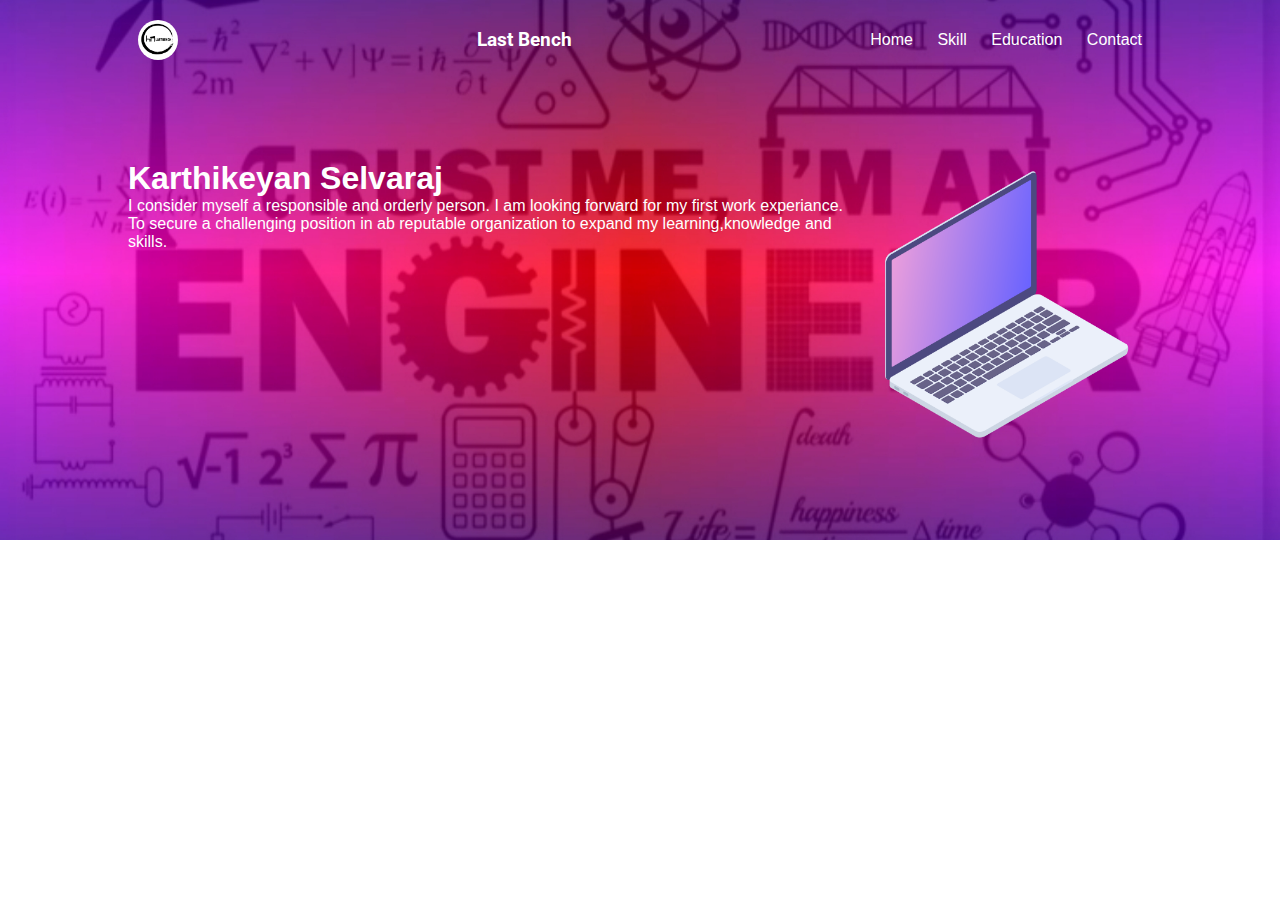
<file: index.html>
<!DOCTYPE html>
<html lang="en">
<head>
    <meta charset="UTF-8">
    <meta name="viewport" content="width=device-width, initial-scale=1.0">
    <title>Last Bench</title>
    <link rel="stylesheet" href="style.css">
    <link rel="preconnect" href="https://fonts.googleapis.com">
<link rel="preconnect" href="https://fonts.gstatic.com" crossorigin>
<link href="https://fonts.googleapis.com/css2?family=Roboto:wght@300&display=swap" rel="stylesheet">
</head>
<body>
    <div class="wrapper">
    <header>
        <img src="logo.jpeg" class="logo" alt="logo" width="60"> 
        <h3>Last Bench</h3>
        <nav>

            <ul>
                <li><a href=#blank>Home</a></li>
                <li><a href="skill.html">Skill</a></li>
                <li><a href="education.html">Education</a></li>
                <li><a href="contact.html">Contact</a></li>
            </ul>
        </nav>
    </header>
    <main class="content">
        <div class="hero-info">
            <h1>Karthikeyan Selvaraj</h1>
            <p>I consider myself a responsible and orderly person. I am looking forward for my first work experiance. To secure a challenging position in ab reputable organization to expand my learning,knowledge and skills.</p>
        </div>
        <img class="bgcss" src="qwertyui.png" alt="bg2">

    </main>
    </div>
</body>
</html>
</file>
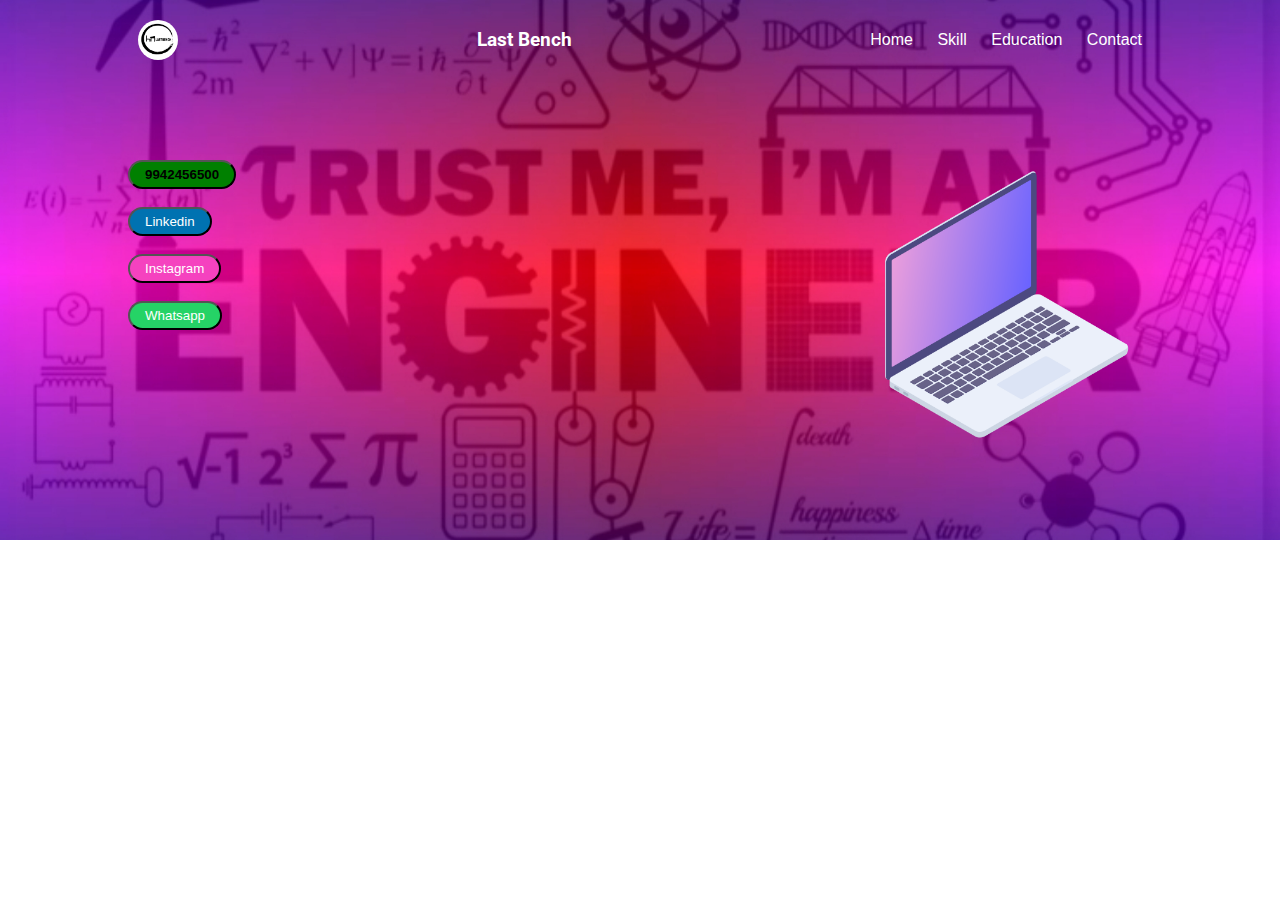
<file: contact.html>
<!DOCTYPE html>
<html lang="en">
<head>
    <meta charset="UTF-8">
    <meta name="viewport" content="width=device-width, initial-scale=1.0">
    <title>Last Bench</title>
    <link rel="stylesheet" href="style.css">
    <link rel="preconnect" href="https://fonts.googleapis.com">
<link rel="preconnect" href="https://fonts.gstatic.com" crossorigin>
<link href="https://fonts.googleapis.com/css2?family=Roboto:wght@300&display=swap" rel="stylesheet">
</head>
<body>
    <div class="wrapper">
    <header>
        <img src="logo.jpeg" class="logo" alt="logo" width="60"> 
        <h3>Last Bench</h3>
        <nav>

            <ul>
                <li><a href="index.html">Home</a></li>
                <li><a href="skill.html">Skill</a></li>
                <li><a href="education.html">Education</a></li>
                <li><a href="contact.html">Contact</a></li>
            </ul>
        </nav>
    </header>
    <main class="content">
        <div class="hero-info">
            <div class="social-links">
                
                    <button style="padding:5px 15px; background-color: green;border-radius: 15px;"><h4>9942456500</h4></button><br><br>
                    <button style="padding:5px 15px; background-color: #0072B1;border-radius: 15px;"><h4><a href="https://www.linkedin.com/in/iskkarthikeyan?utm_source=share&utm_campaign=share_via&utm_content=profile&utm_medium=android_app">Linkedin</a></h4></button><br><br>
                    <button style="padding:5px 15px; background-color: #f542bf;border-radius: 15px;"><h4><a href="https://instagram.com/iskkarthikeyan?igshid=MXVqMjlzN3llcDVnOA==">Instagram</a></h4></button><br><br>
                    <button style="padding:5px 15px; background-color: #25D366;border-radius: 15px;"><h4><a href="https://api.whatsapp.com/send/?phone=%2B919942456500&text&type=phone_number&app_absent=0">Whatsapp</a></h4></button><br><br>
                
            </div>
        </div>
        <img class="bgcss" src="qwertyui.png" alt="bg2">

    </main>
    </div>
</body>
</html>
</file>
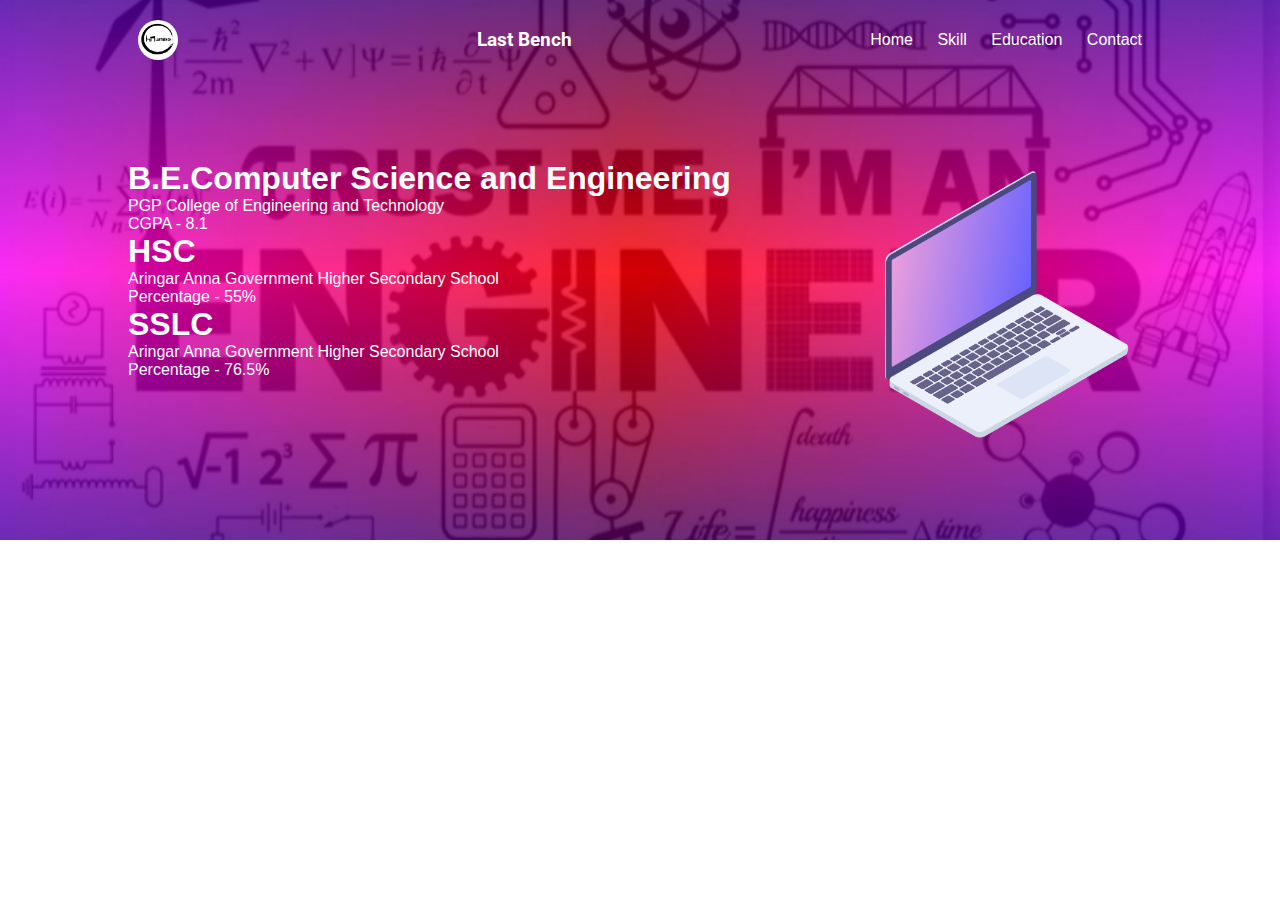
<file: education.html>
<!DOCTYPE html>
<html lang="en">
<head>
    <meta charset="UTF-8">
    <meta name="viewport" content="width=device-width, initial-scale=1.0">
    <title>Last Bench</title>
    <link rel="stylesheet" href="style.css">
    <link rel="preconnect" href="https://fonts.googleapis.com">
<link rel="preconnect" href="https://fonts.gstatic.com" crossorigin>
<link href="https://fonts.googleapis.com/css2?family=Roboto:wght@300&display=swap" rel="stylesheet">
</head>
<body>
    <div class="wrapper">
    <header>
        <img src="logo.jpeg" class="logo" alt="logo" width="60"> 
        <h3>Last Bench</h3>
        <nav>

            <ul>
                <li><a href="index.html">Home</a></li>
                <li><a href="skill.html">Skill</a></li>
                <li><a href="education.html">Education</a></li>
                <li><a href="contact.html">Contact</a></li>
            </ul>
        </nav>
    </header>
    <main class="content">
        <div class="hero-info">
            <h1>B.E.Computer Science and Engineering </h1>
            <p>PGP College of Engineering and Technology <br> CGPA - 8.1</p>
            <h1>HSC</h1>
            <p>Aringar Anna Government Higher Secondary School <br> Percentage - 55%</p>
            <h1>SSLC </h1>
            <p>Aringar Anna Government Higher Secondary School<br> Percentage - 76.5%</p>
        </div>
        <img class="bgcss" src="qwertyui.png" alt="bg2">

    </main>
    </div>
</body>
</html>
</file>
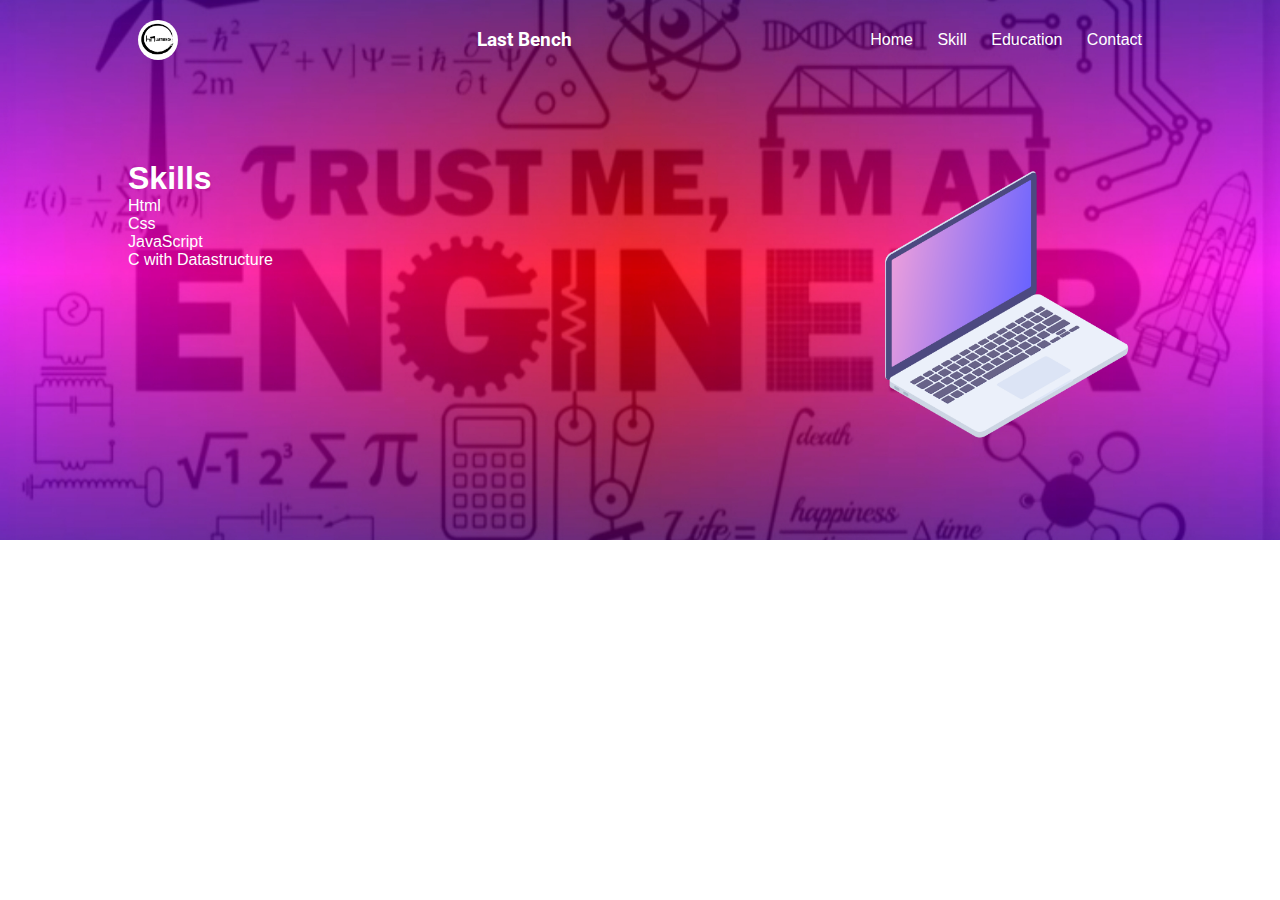
<file: skill.html>
<!DOCTYPE html>
<html lang="en">
<head>
    <meta charset="UTF-8">
    <meta name="viewport" content="width=device-width, initial-scale=1.0">
    <title>Last Bench</title>
    <link rel="stylesheet" href="style.css">
    <link rel="preconnect" href="https://fonts.googleapis.com">
<link rel="preconnect" href="https://fonts.gstatic.com" crossorigin>
<link href="https://fonts.googleapis.com/css2?family=Roboto:wght@300&display=swap" rel="stylesheet">
</head>
<body>
    <div class="wrapper">
    <header>
        <img src="logo.jpeg" class="logo" alt="logo" width="60"> 
        <h3>Last Bench</h3>
        <nav>

            <ul>
                <li><a href="index.html">Home</a></li>
                <li><a href="skill.html">Skill</a></li>
                <li><a href="education.html">Education</a></li>
                <li><a href="contact.html">Contact</a></li>
            </ul>
        </nav>
    </header>
    <main class="content">
        <div class="hero-info">
            <h1>Skills</h1>
            <p>Html <br>Css <br>JavaScript <br>C with Datastructure <br></p>
        </div>
        <img class="bgcss" src="qwertyui.png" alt="bg2">

    </main>
    </div>
</body>
</html>
</file>
<file: style.css>
*{
    box-sizing: border-box;
    margin: 0;
    padding: 0;
    font-family: Arial;
}
header{
    display: flex;
    align-items: center;
    justify-content: flex-end;
    padding: 10px 10%;

}

nav ul li{
    display: inline-block;
    padding: 0px 10px;

}
.logo{
    cursor: pointer;
    margin-right: auto;
    padding: 10px;
    border-radius: 50%;
}
h3{
    font-family: 'Roboto';
    margin-right: auto;
    padding: 10px;
    justify-content: flex-start;
    color: white;
}
li,a{
    font-weight: 500;
    font-size: 1em;
    text-decoration: none;
    color: white;
}
nav ul li a:hover{
    color: black;
    transition: all 0.3s ease 0s;
}
nav ul li a{
    transition: all 0.3s ease 0s;
}
.wrapper{
    background: url(bgimage.jpg) no-repeat center center / cover;
    width: 100%; 
    display: block;
    position: relative;
    z-index: 1;
}
.wrapper:before{ 
    position: absolute;
    content: '';
    background-image: linear-gradient(to rght, rgba(32,40,119,0.95),rgba(55,46,149,0.95), rgba(83,49,177,0.90), rgba(114,48,205,0.86), rgba(150,41,230,0.95));
    width: 100%;
    height: 100%;
    top: 0;
    left: 0;
    z-index: -1;

}


.hero-info{
    color: white;
}
.content{
    display: flex;
    padding: 80px 10%;
    justify-content: space-between;
}
.bgcss{
    width: 300px;
}
</file>
